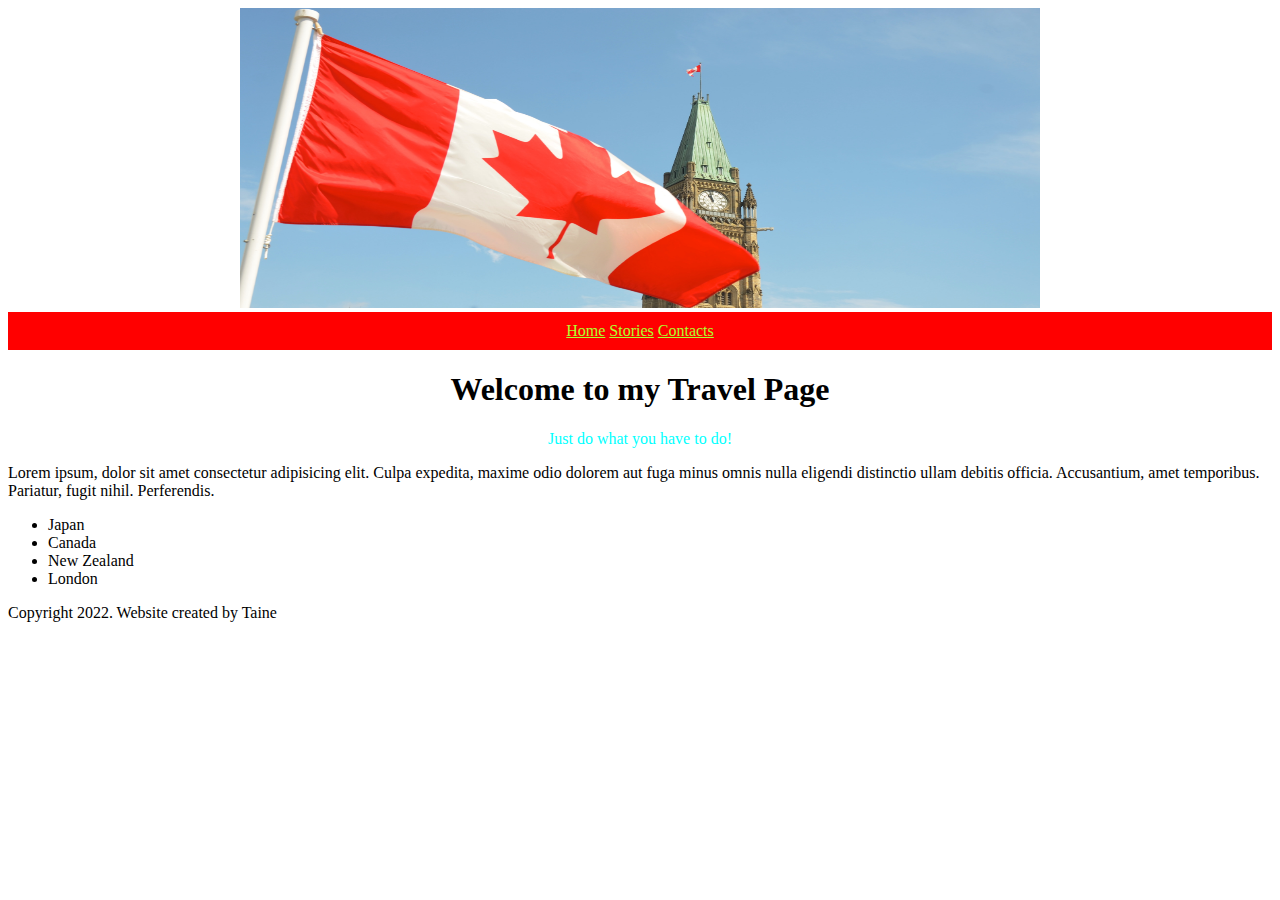
<file: index.html>
<!DOCTYPE html>
<html lang="en">
<head>
    <meta charset="UTF-8">
    <meta http-equiv="X-UA-Compatible" content="IE=edge">
    <meta name="viewport" content="width=device-width, initial-scale=1.0">
    <link rel="stylesheet" href="./css/css/style.css">
    <title>My Travel Website</title>
</head>

<body>
    <header>
        <img src="./images/canada1.jpg" alt="Canada Flag">
        <nav>
            <a href="index.html">Home</a>
            <a href="stories.html">Stories</a>
            <a href="contact.html">Contacts</a>
        </nav>
        <section>
            <h1>Welcome to my Travel Page</h1>
            <blockquote>Just do what you have to do!
            </blockquote>
        </section>
    </header>
    <main>
        <p>
            Lorem ipsum, dolor sit amet consectetur adipisicing elit. Culpa expedita, maxime odio dolorem aut fuga minus omnis nulla eligendi distinctio ullam debitis officia. Accusantium, amet temporibus. Pariatur, fugit nihil. Perferendis.
        </p>
        <ul>
            <li>Japan</li>
            <li>Canada</li>
            <li>New Zealand</li>
            <li>London</li>
        </ul>
    </main>
    <footer>Copyright 2022. Website created by Taine</footer>
    




    
</body>
</html>
</file>
<file: css/css/style.css>
header {
    text-align: center;
}
nav {
    padding: 10px;
    background-color: red;
}
nav a:hover{
    color: blueviolet;
}
a:link{
    color: greenyellow;
}
a:visited{
    color: brown;
}
blockquote{
    color: aqua;
}
header > img{
    padding: 0px;
    margin: 0px;
    width: 800px;
    height: 300px;
}
article > img{
    width: 350px;
    height: 200px;
    margin: auto;
    
    
}
img:hover{
    transition-duration: 1s;
    transform: scale(1.05);
}
article {
    width: 400px;
    height: 400px;
    background: grey;
    margin: 10px auto;
    padding: 20px;
    overflow: scroll;
    text-align: center;
    box-shadow: 20px;
}
.floatleft{
    float: left;
    margin: 10px;
}
article:hover{
    transition-duration: 1s;
    transform: scale(1.05);
}
</file>
